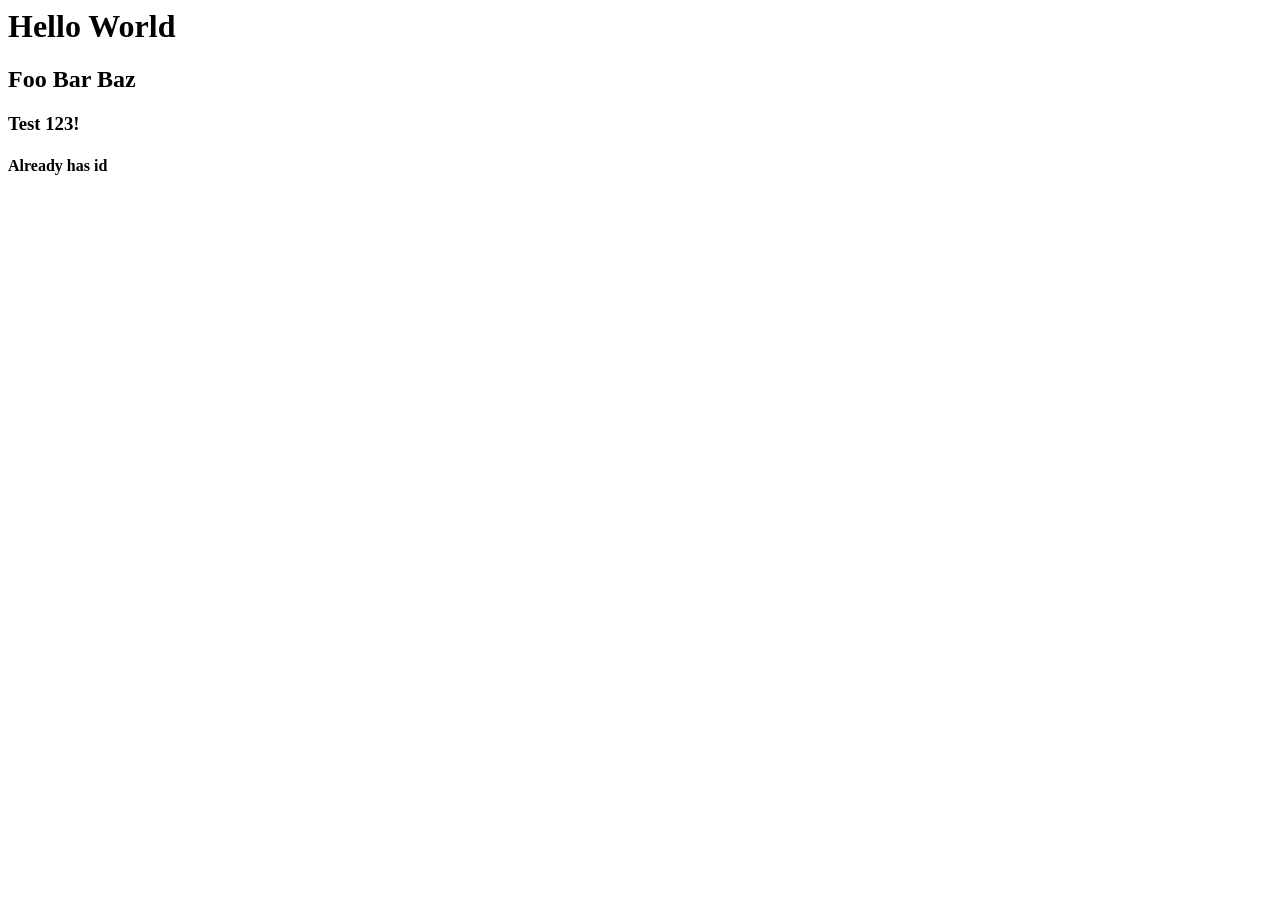
<file: tests/samples/heading_ids/expected-dist/index.html>
<!DOCTYPE html /><html><head><meta charset="UTF-8" /></head><body><h1 id="hello-world">Hello World</h1><h2 id="foo-bar-baz">Foo Bar Baz</h2><h3 id="test-123">Test 123!</h3><h4 id="custom-id">Already has id</h4></body></html>
</file>
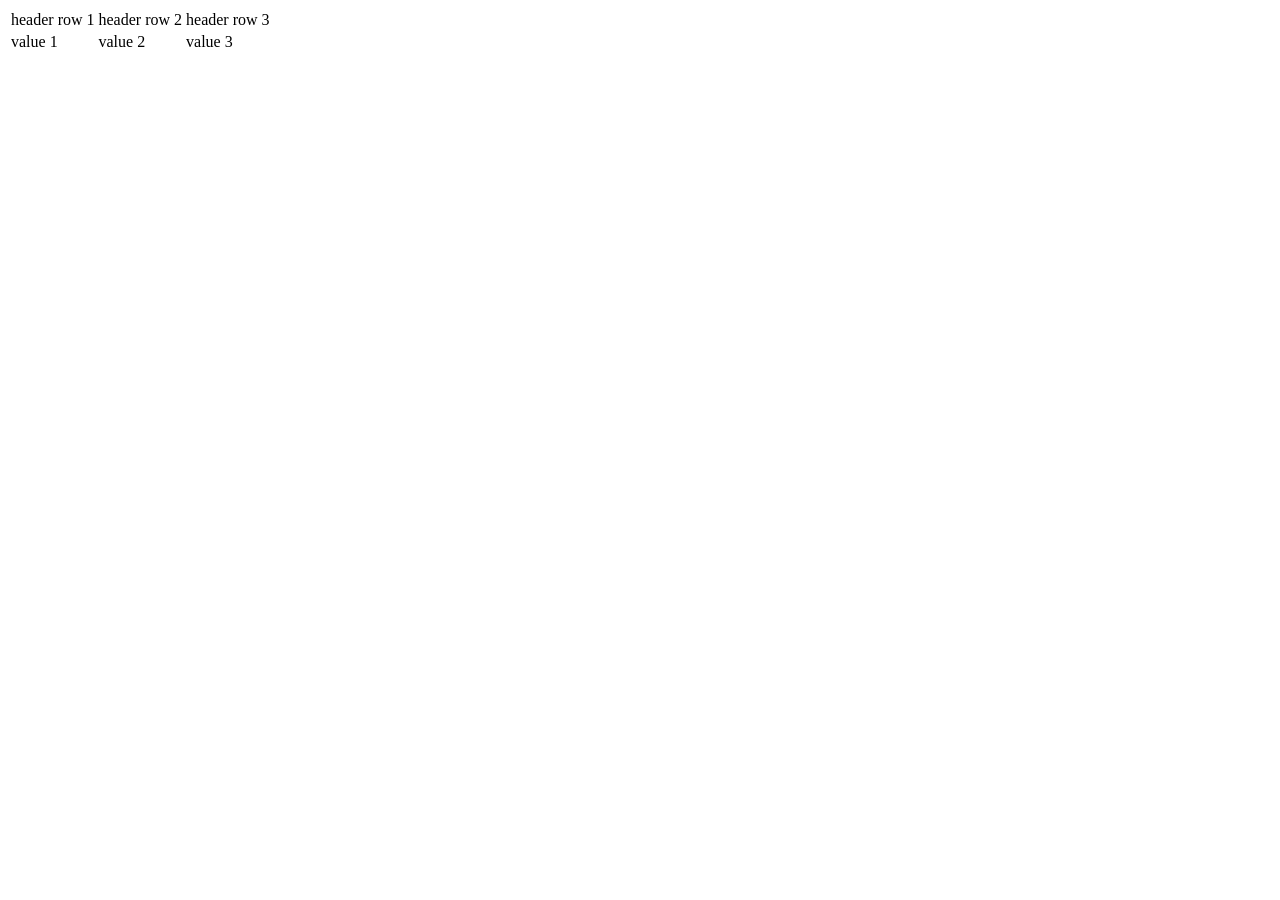
<file: tests/samples/table/expected-dist/index.html>
<!DOCTYPE html /><html><head><meta charset="UTF-8" /></head><body><table><thead><td>header row 1</td><td>header row 2</td><td>header row 3</td></thead><tr><td>value 1</td><td>value 2</td><td>value 3</td></tr></table></body></html>
</file>
